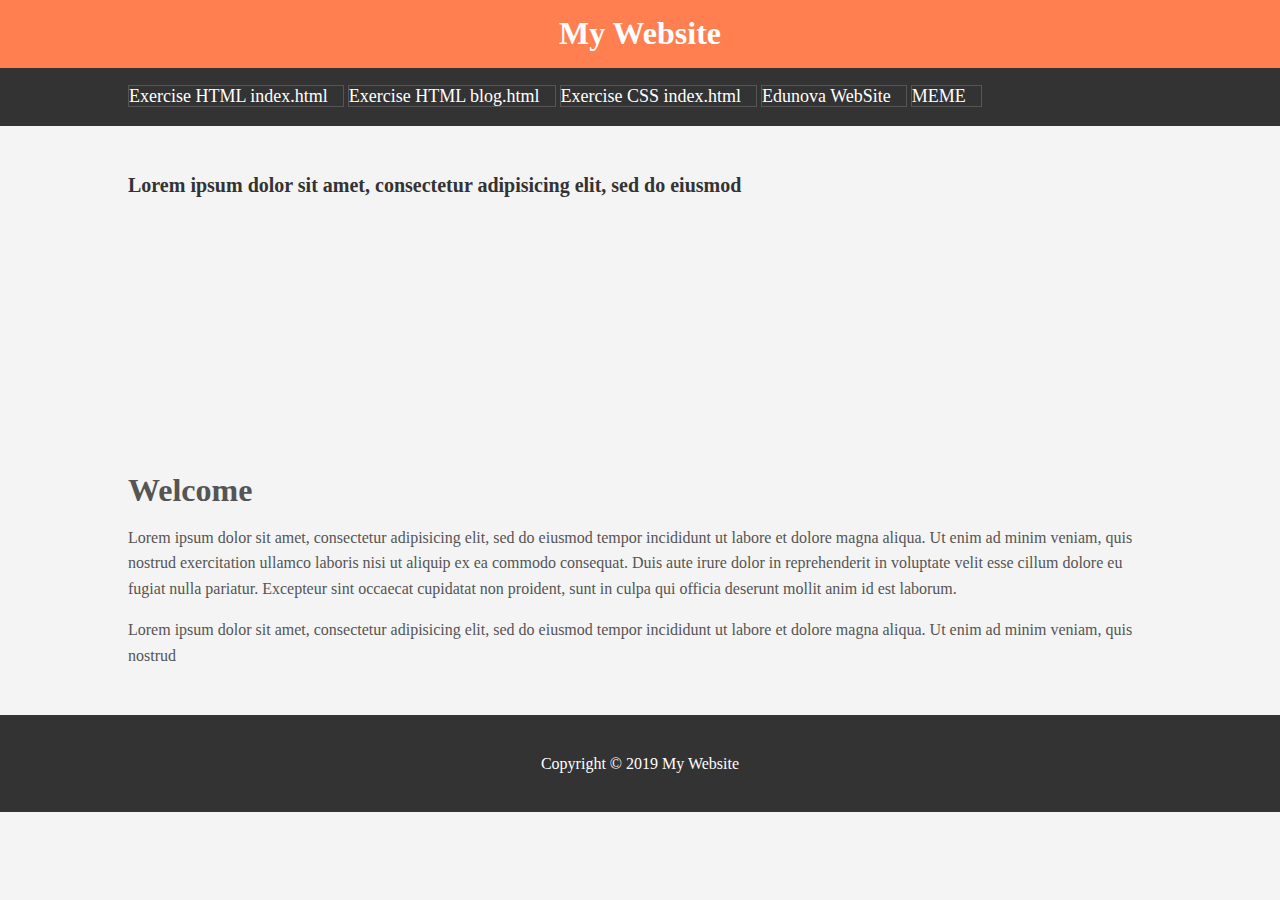
<file: index.html>
<!DOCTYPE html>
<html>
<head>
	<title>My Website</title>
	<link rel="stylesheet" type="text/css" href="css/style.css">
</head>
<body>
	<header id="main-header">
		<div class="container">
			<h1>My Website</h1>
		</div>
	</header>
	<nav class="navbar">
		<div class="container">
			<ul>
				<li ><a href="/Exerc_HTML/index.html">Exercise HTML index.html</a></li>
				<li ><a href="/Exerc_HTML/blog.html" >Exercise HTML blog.html</a></li>
				<li ><a href="/Exerc_CSS/index.html" >Exercise CSS index.html</a></li>
				<li ><a href="https://www.edunova.hr" target="_blank">Edunova WebSite</a></li>
				<li><a href="http://khan.delaga.hr/" >MEME</a></li>
			</ul>
		</div>
	</nav>
	<section id="showcase">
		<div class="container">
			<h1>
				Lorem ipsum dolor sit amet, consectetur adipisicing elit, sed do eiusmod
			</h1>
		</div>
	</section>
	<div class="container">
		<section id="main">
			<h1>Welcome</h1>
			<p>Lorem ipsum dolor sit amet, consectetur adipisicing elit, sed do eiusmod
			tempor incididunt ut labore et dolore magna aliqua. Ut enim ad minim veniam,
			quis nostrud exercitation ullamco laboris nisi ut aliquip ex ea commodo
			consequat. Duis aute irure dolor in reprehenderit in voluptate velit esse
			cillum dolore eu fugiat nulla pariatur. Excepteur sint occaecat cupidatat non
			proident, sunt in culpa qui officia deserunt mollit anim id est laborum.</p>
		</section>
		<aside id="sidebar">
			<p>Lorem ipsum dolor sit amet, consectetur adipisicing elit, sed do eiusmod
			tempor incididunt ut labore et dolore magna aliqua. Ut enim ad minim veniam,
			quis nostrud</p>
		</aside>
	</div>
	<footer id="main-footer">
		<p>Copyright &copy; 2019 My Website</p>
	</footer>
</body>
</html>
</file>
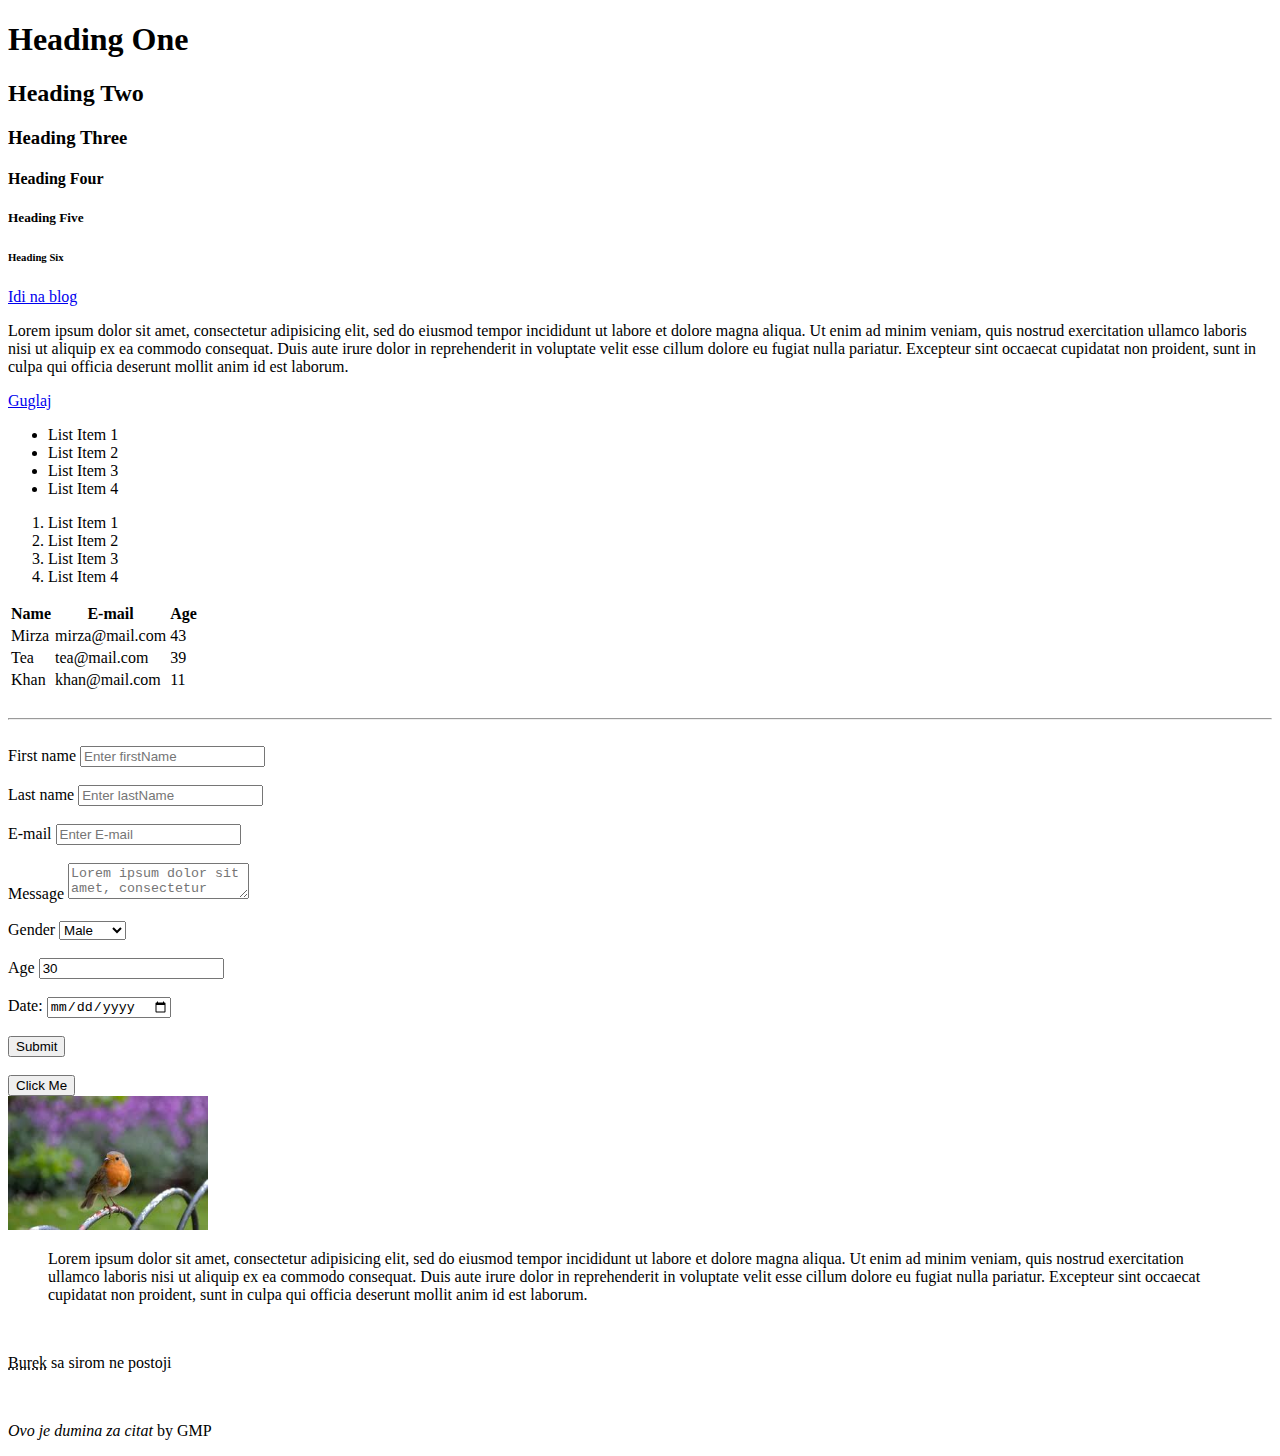
<file: Exerc HTML/index.html>
<!DOCTYPE html>
<html>
<head>
	<title>Vježbanje HTML-a</title>
</head>
<body>
			<!-- Headings -->
	<h1>Heading One</h1>
	<h2>Heading Two</h2>
	<h3>Heading Three</h3>
	<h4>Heading Four</h4>
	<h5>Heading Five</h5>
	<h6>Heading Six</h6>

	<a href="blog.html">Idi na blog</a>
	<br>
			<!-- Paragraph -->

	<p>Lorem ipsum dolor sit amet, consectetur adipisicing elit, sed do eiusmod
	tempor incididunt ut labore et dolore magna aliqua. Ut enim ad minim veniam,
	quis nostrud exercitation ullamco laboris nisi ut aliquip ex ea commodo
	consequat. Duis aute irure dolor in reprehenderit in voluptate velit esse
	cillum dolore eu fugiat nulla pariatur. Excepteur sint occaecat cupidatat non
	proident, sunt in culpa qui officia deserunt mollit anim id est laborum.</p>
	<a href="https://www.google.com" target="_blank">Guglaj</a>
			<!-- Lists -->

	<ul>
		<li>List Item 1</li>
		<li>List Item 2</li>
		<li>List Item 3</li>
		<li>List Item 4</li>
	</ul>
	<ol>
		<li>List Item 1</li>
		<li>List Item 2</li>
		<li>List Item 3</li>
		<li>List Item 4</li>
	</ol>
			<!-- Table -->

	<table>
		<thead>
			<tr>
				<th>Name</th>
				<th>E-mail</th>
				<th>Age</th>
			</tr>
		</thead>
		<tbody>
			<tr>
				<td>Mirza</td>
				<td>mirza@mail.com</td>
				<td>43</td>
			</tr>
			<tr>
				<td>Tea</td>
				<td>tea@mail.com</td>
				<td>39</td>
			</tr>
			<tr>
				<td>Khan</td>
				<td>khan@mail.com</td>
				<td>11</td>
			</tr>
		</tbody>
	</table>
	<br>
	<hr>
	<br>
			<!-- Forms -->

	<form action="nest.php" method="POST">
		<div>
			<label>First name</label>
			<input type="text" name="firstName" placeholder="Enter firstName">
		</div>
		<br>
		<div>
			<label>Last name</label>
			<input type="text" name="lastName" placeholder="Enter lastName"></input>
        </div>
        <br>
		<div>
			<label>E-mail</label>
			<input type="E-mail" name="email" placeholder="Enter E-mail"></input>
        </div>
        <br>
		<div>
			<label>Message</label>
			<textarea name="message" placeholder="Lorem ipsum dolor sit amet, consectetur adipisicing elit, sed do eiusmod
			tempor incididunt ut labore et dolore magna aliqua."></textarea>
        </div>
        <br>
		<div>
			<label>Gender</label>
			<select name="gender">
				<option value="male">Male</option>
				<option value="female">Female</option>
				<option value="other">Other</option>
			</select>
        </div>
        <br>
		<div>
			<label >Age</label>
			<input type="number" name="age" value="30">
		</div>
		<br>
		<div>
			<label>Date:</label>
			<input type="Date" name="date">
		</div>
		<br>
		<input type="submit" name="submit" value="Submit">
	</form>
	<br>
			<!-- Button -->

	<button click="someFunction">Click Me</button>
	<br>
			<!-- Image -->

	<a href="sample.jpg" target="_blank">
		<img src="sample.jpg" alt="Tu bi trebala biti ptica." width="200">
	</a>
			<!-- Quotations -->
	<blockquote cite="http://traversymedia.com">
		Lorem ipsum dolor sit amet, consectetur adipisicing elit, sed do eiusmod
		tempor incididunt ut labore et dolore magna aliqua. Ut enim ad minim veniam,
		quis nostrud exercitation ullamco laboris nisi ut aliquip ex ea commodo
		consequat. Duis aute irure dolor in reprehenderit in voluptate velit esse
		cillum dolore eu fugiat nulla pariatur. Excepteur sint occaecat cupidatat non
		proident, sunt in culpa qui officia deserunt mollit anim id est laborum.
	</blockquote>
	<br>
	<p><abbr title="Lisnato tijesto punjeno MESOM">Burek</abbr> sa sirom ne postoji</p>
	<br>
	<p><cite>Ovo je dumina za citat</cite> by GMP</p>
</body>
</html>
</file>
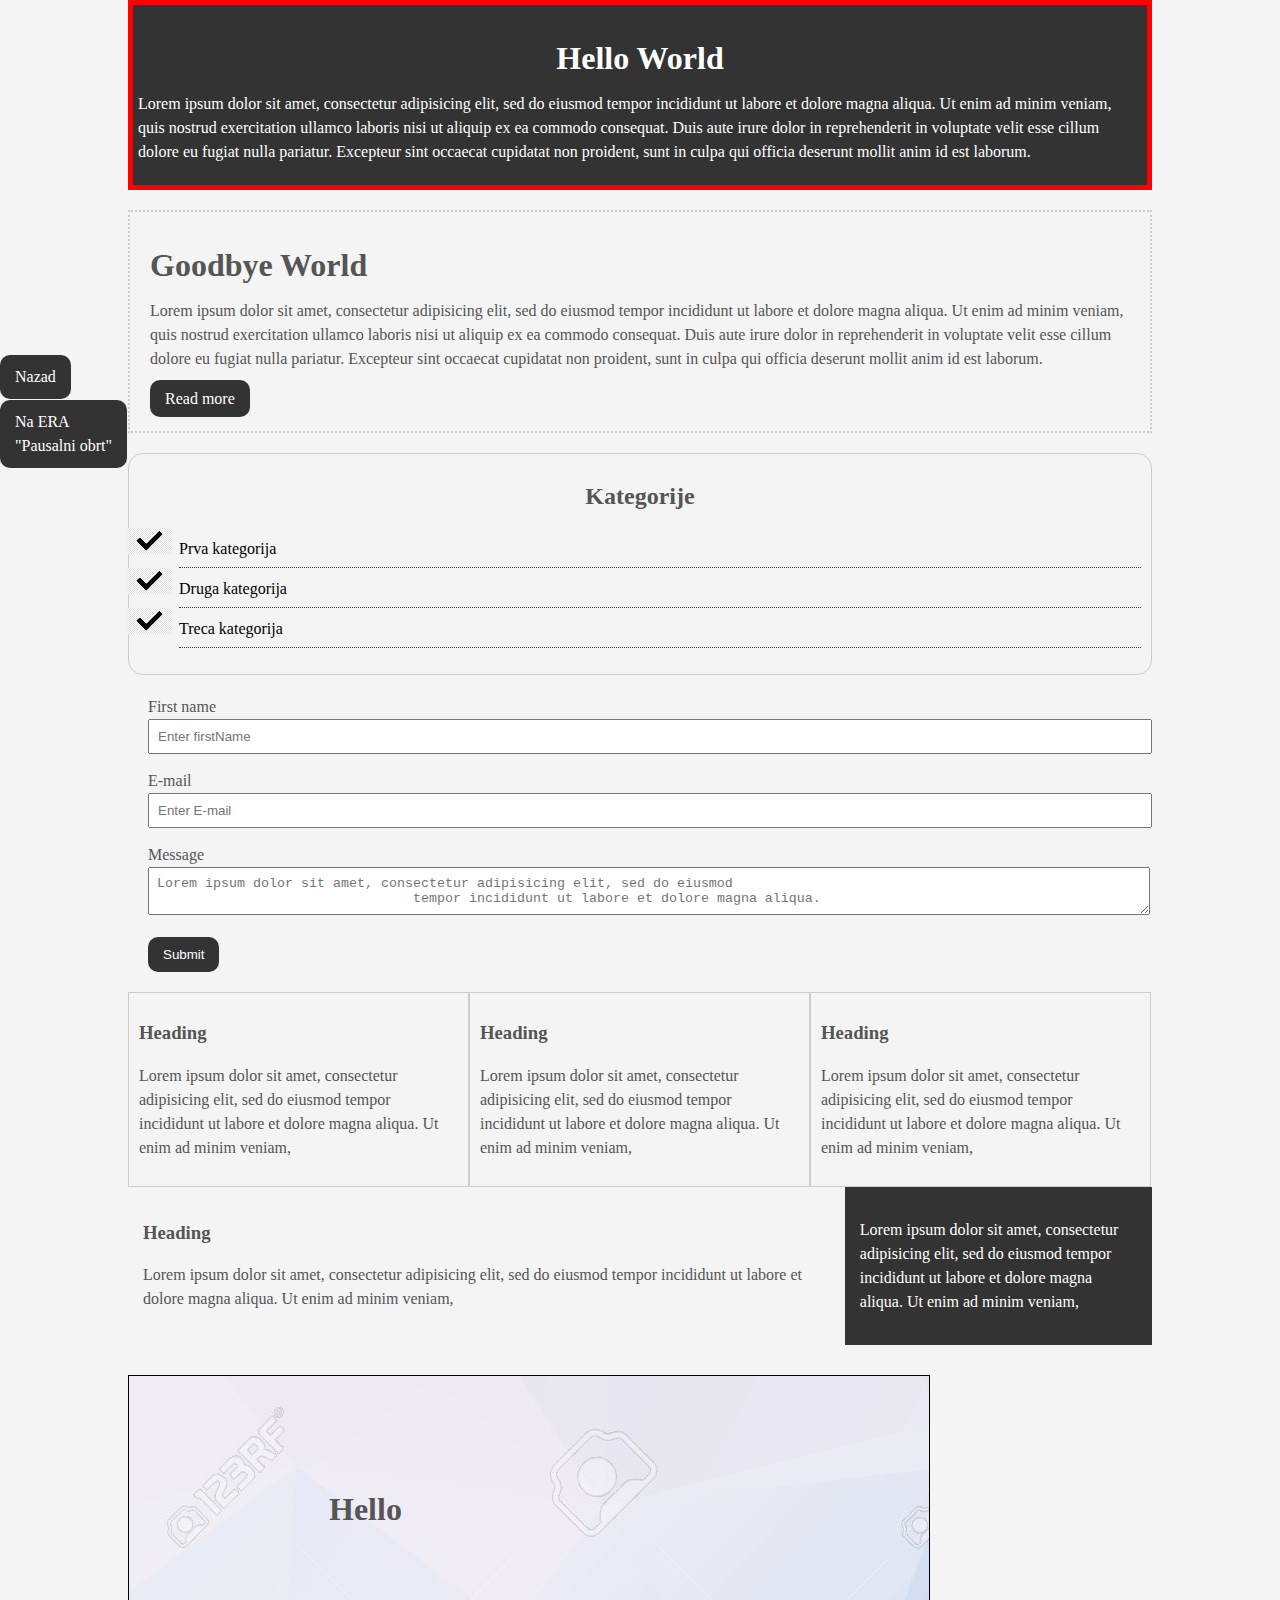
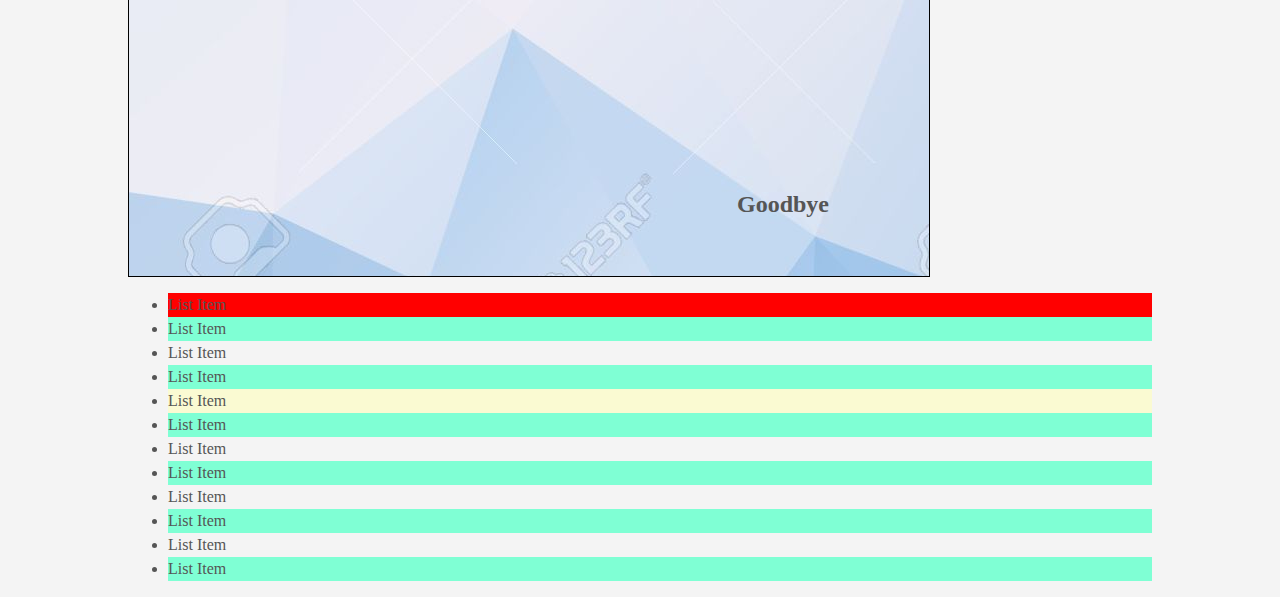
<file: Exerc_CSS/index.html>
<!DOCTYPE html>
<html>
<head>
	<title>CSS vježbanje</title>
	<link rel="stylesheet" type="text/css" href="css/style.css">
</head>
<body>
	<div class="container">
		<div class="box-1">
			<h1 >Hello World</h1>
			<p>Lorem ipsum dolor sit amet, consectetur adipisicing elit, sed do eiusmod
			tempor incididunt ut labore et dolore magna aliqua. Ut enim ad minim veniam,
			quis nostrud exercitation ullamco laboris nisi ut aliquip ex ea commodo
			consequat. Duis aute irure dolor in reprehenderit in voluptate velit esse
			cillum dolore eu fugiat nulla pariatur. Excepteur sint occaecat cupidatat non
			proident, sunt in culpa qui officia deserunt mollit anim id est laborum.</p>
		</div>
		<div class="box-2">
			<h1 >Goodbye World</h1>
			<p>Lorem ipsum dolor sit amet, consectetur adipisicing elit, sed do eiusmod
			tempor incididunt ut labore et dolore magna aliqua. Ut enim ad minim veniam,
			quis nostrud exercitation ullamco laboris nisi ut aliquip ex ea commodo
			consequat. Duis aute irure dolor in reprehenderit in voluptate velit esse
			cillum dolore eu fugiat nulla pariatur. Excepteur sint occaecat cupidatat non
			proident, sunt in culpa qui officia deserunt mollit anim id est laborum.</p>
			<a class="button" href="">Read more</a>
		</div>
		<div class="categories">
			<h2>Kategorije</h2>
				<ul>
					<li><a href="#">Prva kategorija</a></li>
					<li><a href="#">Druga kategorija</a></li>
					<li><a href="#">Treca kategorija</a></li>
			</ul>
		
		</div>
		<form class="my-form">
			<div class="form-group">
				<label>First name</label>
				<input type="text" name="firstName" placeholder="Enter firstName">
			</div>
			<div class="form-group">
				<label>E-mail</label>
				<input type="E-mail" name="email" placeholder="Enter E-mail"></input>
        	</div>
        	<div class="form-group">
				<label>Message</label>
				<textarea name="message" placeholder="Lorem ipsum dolor sit amet, consectetur adipisicing elit, sed do eiusmod
				tempor incididunt ut labore et dolore magna aliqua."></textarea>
        	</div>
        	<input class="button" type="submit" name="submit" value="Submit">
		</form>
		<div class="block">
			<h3>Heading</h3>
			<p>Lorem ipsum dolor sit amet, consectetur adipisicing elit, sed do eiusmod
			tempor incididunt ut labore et dolore magna aliqua. Ut enim ad minim veniam,
			</p>
		</div>
		<div class="block">
			<h3>Heading</h3>
			<p>Lorem ipsum dolor sit amet, consectetur adipisicing elit, sed do eiusmod
			tempor incididunt ut labore et dolore magna aliqua. Ut enim ad minim veniam,
			</p>
		</div>
		<div class="block">
			<h3>Heading</h3>
			<p>Lorem ipsum dolor sit amet, consectetur adipisicing elit, sed do eiusmod
			tempor incididunt ut labore et dolore magna aliqua. Ut enim ad minim veniam,
			</p>
		</div>
		<div class="clr"></div>
		<div id="main-block">	
			<h3>Heading</h3>
			<p>Lorem ipsum dolor sit amet, consectetur adipisicing elit, sed do eiusmod
			tempor incididunt ut labore et dolore magna aliqua. Ut enim ad minim veniam,
			</p>
		</div>
		<div id="sidebar">
			<p>Lorem ipsum dolor sit amet, consectetur adipisicing elit, sed do eiusmod
			tempor incididunt ut labore et dolore magna aliqua. Ut enim ad minim veniam,
			</p>
		</div>
		<div class="clr"></div>
		<div class="p-box">
			<h1>Hello</h1>
			<h2>Goodbye</h2>
		</div>
		<ul class="my-list">
			<li>List Item</li>
			<li>List Item</li>
			<li>List Item</li>
			<li>List Item</li>
			<li>List Item</li>
			<li>List Item</li>
			<li>List Item</li>
			<li>List Item</li>
			<li>List Item</li>
			<li>List Item</li>
			<li>List Item</li>
			<li>List Item</li>
		</ul>
	</div><!-- container jebote!!! -->
	<a class="fix-me button" href="https://github.com/delaga/Pausalni_obrt_ZR/blob/master/izdavanje_racuna_za_pausalni_obrt-ERD.png" target="_blank">Na ERA <br>"Pausalni obrt"</a>
	<a class="fix-meTwo button" href="../index.html">Nazad</a>
</body>
</html>
</file>
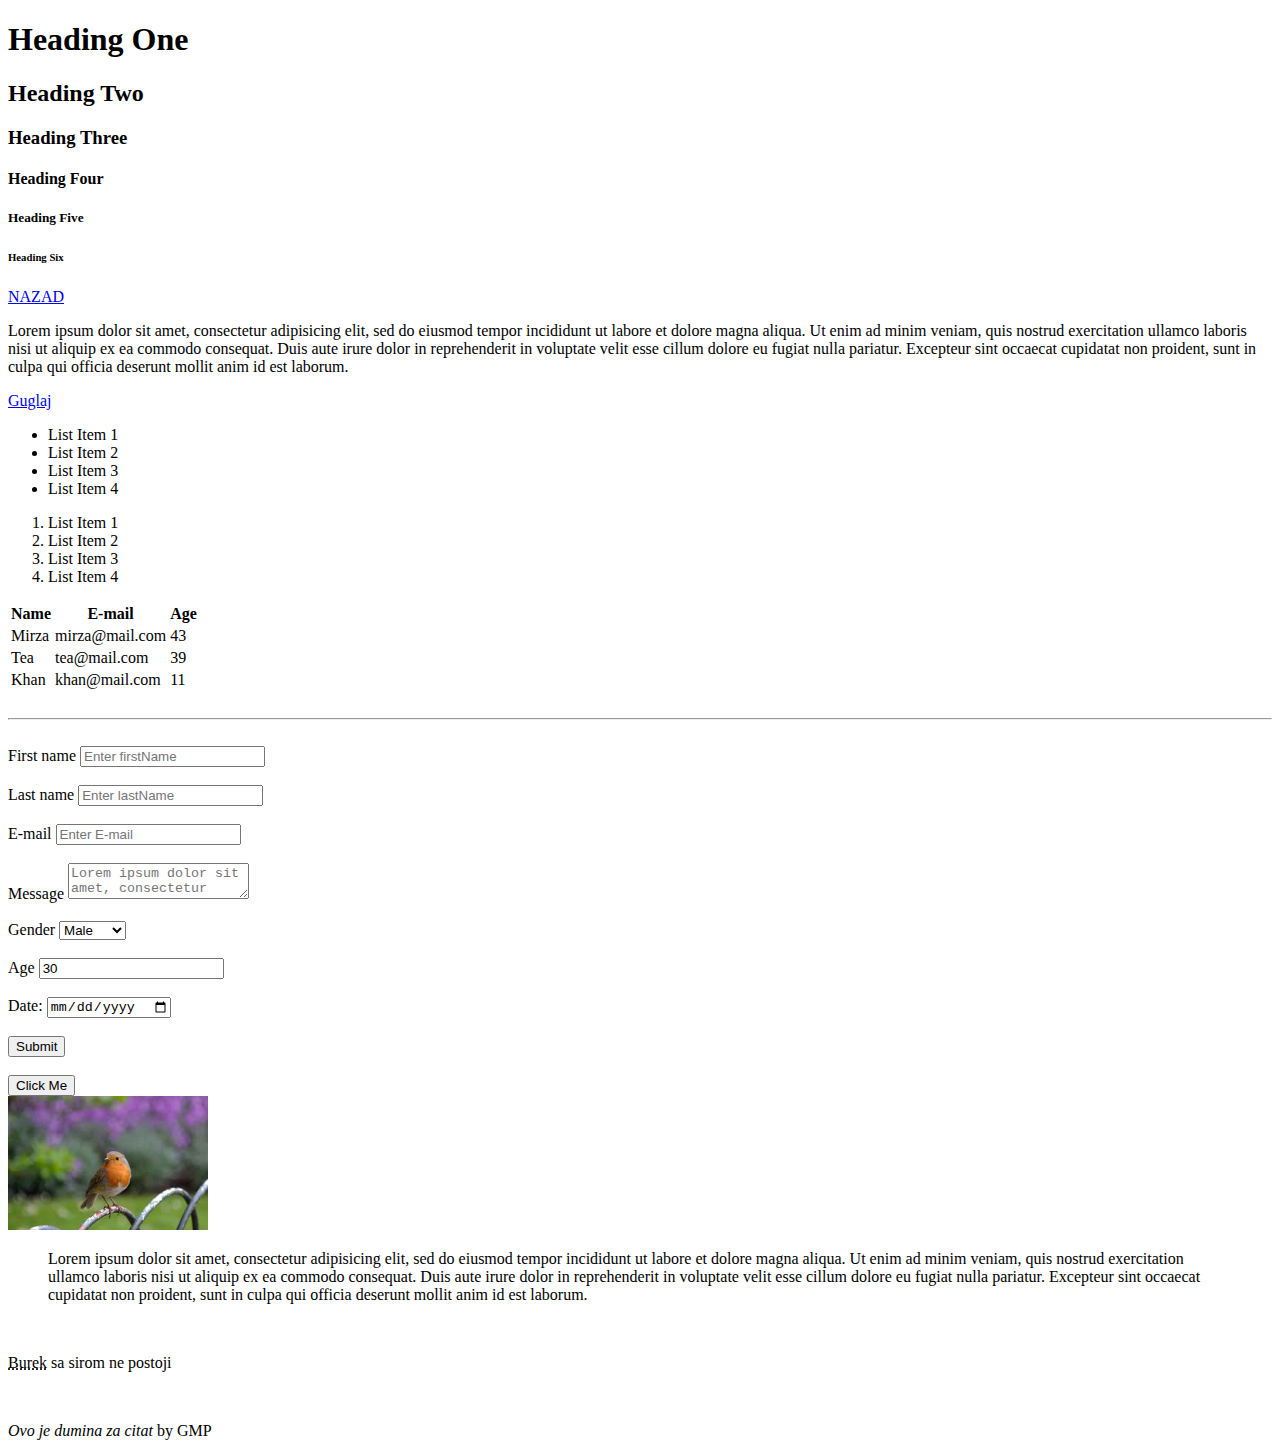
<file: Exerc_HTML/index.html>
<!DOCTYPE html>
<html>
<head>
	<title>Vježbanje HTML-a</title>
</head>
<body>
			<!-- Headings -->
	<h1>Heading One</h1>
	<h2>Heading Two</h2>
	<h3>Heading Three</h3>
	<h4>Heading Four</h4>
	<h5>Heading Five</h5>
	<h6>Heading Six</h6>

	<a href="../index.html">NAZAD</a>
	<br>
			<!-- Paragraph -->

	<p>Lorem ipsum dolor sit amet, consectetur adipisicing elit, sed do eiusmod
	tempor incididunt ut labore et dolore magna aliqua. Ut enim ad minim veniam,
	quis nostrud exercitation ullamco laboris nisi ut aliquip ex ea commodo
	consequat. Duis aute irure dolor in reprehenderit in voluptate velit esse
	cillum dolore eu fugiat nulla pariatur. Excepteur sint occaecat cupidatat non
	proident, sunt in culpa qui officia deserunt mollit anim id est laborum.</p>
	<a href="https://www.google.com" target="_blank">Guglaj</a>
			<!-- Lists -->

	<ul>
		<li>List Item 1</li>
		<li>List Item 2</li>
		<li>List Item 3</li>
		<li>List Item 4</li>
	</ul>
	<ol>
		<li>List Item 1</li>
		<li>List Item 2</li>
		<li>List Item 3</li>
		<li>List Item 4</li>
	</ol>
			<!-- Table -->

	<table>
		<thead>
			<tr>
				<th>Name</th>
				<th>E-mail</th>
				<th>Age</th>
			</tr>
		</thead>
		<tbody>
			<tr>
				<td>Mirza</td>
				<td>mirza@mail.com</td>
				<td>43</td>
			</tr>
			<tr>
				<td>Tea</td>
				<td>tea@mail.com</td>
				<td>39</td>
			</tr>
			<tr>
				<td>Khan</td>
				<td>khan@mail.com</td>
				<td>11</td>
			</tr>
		</tbody>
	</table>
	<br>
	<hr>
	<br>
			<!-- Forms -->

	<form action="nest.php" method="POST">
		<div>
			<label>First name</label>
			<input type="text" name="firstName" placeholder="Enter firstName">
		</div>
		<br>
		<div>
			<label>Last name</label>
			<input type="text" name="lastName" placeholder="Enter lastName"></input>
        </div>
        <br>
		<div>
			<label>E-mail</label>
			<input type="E-mail" name="email" placeholder="Enter E-mail"></input>
        </div>
        <br>
		<div>
			<label>Message</label>
			<textarea name="message" placeholder="Lorem ipsum dolor sit amet, consectetur adipisicing elit, sed do eiusmod
			tempor incididunt ut labore et dolore magna aliqua."></textarea>
        </div>
        <br>
		<div>
			<label>Gender</label>
			<select name="gender">
				<option value="male">Male</option>
				<option value="female">Female</option>
				<option value="other">Other</option>
			</select>
        </div>
        <br>
		<div>
			<label >Age</label>
			<input type="number" name="age" value="30">
		</div>
		<br>
		<div>
			<label>Date:</label>
			<input type="Date" name="date">
		</div>
		<br>
		<input type="submit" name="submit" value="Submit">
	</form>
	<br>
			<!-- Button -->

	<button click="someFunction">Click Me</button>
	<br>
			<!-- Image -->

	<a href="sample.jpg" target="_blank">
		<img src="sample.jpg" alt="Tu bi trebala biti ptica." width="200">
	</a>
			<!-- Quotations -->
	<blockquote cite="http://traversymedia.com">
		Lorem ipsum dolor sit amet, consectetur adipisicing elit, sed do eiusmod
		tempor incididunt ut labore et dolore magna aliqua. Ut enim ad minim veniam,
		quis nostrud exercitation ullamco laboris nisi ut aliquip ex ea commodo
		consequat. Duis aute irure dolor in reprehenderit in voluptate velit esse
		cillum dolore eu fugiat nulla pariatur. Excepteur sint occaecat cupidatat non
		proident, sunt in culpa qui officia deserunt mollit anim id est laborum.
	</blockquote>
	<br>
	<p><abbr title="Lisnato tijesto punjeno MESOM">Burek</abbr> sa sirom ne postoji</p>
	<br>
	<p><cite>Ovo je dumina za citat</cite> by GMP</p>
</body>
</html>
</file>
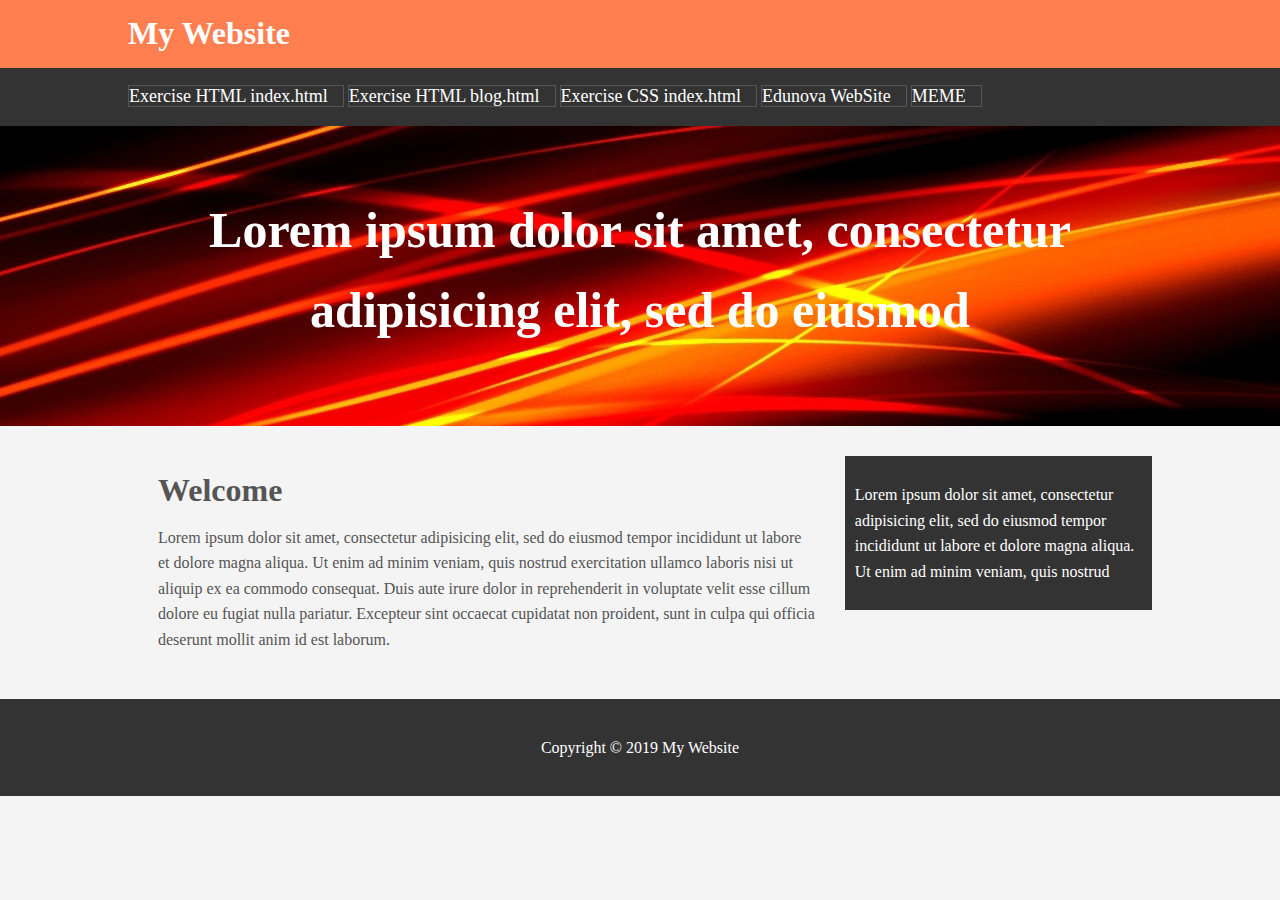
<file: Exercise/index.html>
<!DOCTYPE html>
<html>
<head>
	<title>My Website</title>
	<link rel="stylesheet" type="text/css" href="css/style.css">
</head>
<body>
	<header id="main-header">
		<div class="container">
			<h1>My Website</h1>
		</div>
	</header>
	<nav class="navbar">
		<div class="container">
			<ul>
				<li ><a href="/Exercise/Exerc_HTML/index.html">Exercise HTML index.html</a></li>
				<li ><a href="/Exercise/Exerc_HTML/blog.html" >Exercise HTML blog.html</a></li>
				<li ><a href="/Exercise/Exerc_CSS/index.html" >Exercise CSS index.html</a></li>
				<li ><a href="https://www.edunova.hr" target="_blank">Edunova WebSite</a></li>
				<li><a href="http://khan.delaga.hr/" >MEME</a></li>
			</ul>
		</div>
	</nav>
	<section id="showcase">
		<div class="container">
			<h1>
				Lorem ipsum dolor sit amet, consectetur adipisicing elit, sed do eiusmod
			</h1>
		</div>
	</section>
	<div class="container">
		<section id="main">
			<h1>Welcome</h1>
			<p>Lorem ipsum dolor sit amet, consectetur adipisicing elit, sed do eiusmod
			tempor incididunt ut labore et dolore magna aliqua. Ut enim ad minim veniam,
			quis nostrud exercitation ullamco laboris nisi ut aliquip ex ea commodo
			consequat. Duis aute irure dolor in reprehenderit in voluptate velit esse
			cillum dolore eu fugiat nulla pariatur. Excepteur sint occaecat cupidatat non
			proident, sunt in culpa qui officia deserunt mollit anim id est laborum.</p>
		</section>
		<aside id="sidebar">
			<p>Lorem ipsum dolor sit amet, consectetur adipisicing elit, sed do eiusmod
			tempor incididunt ut labore et dolore magna aliqua. Ut enim ad minim veniam,
			quis nostrud</p>
		</aside>
	</div>
	<footer id="main-footer">
		<p>Copyright &copy; 2019 My Website</p>
	</footer>
</body>
</html>
</file>
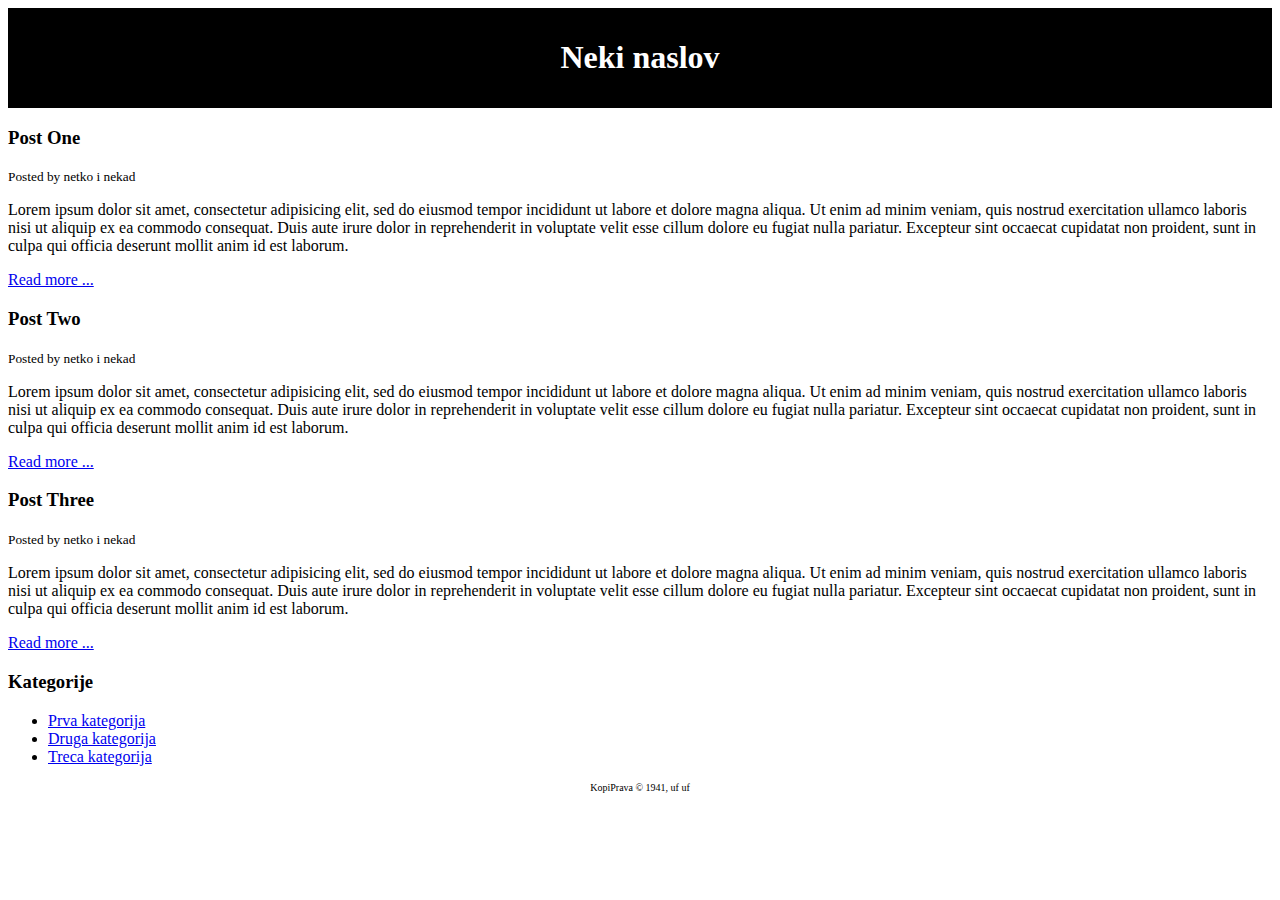
<file: blog.html>
<!DOCTYPE html>
<html>
<head>
	<title>Semantic Tags</title>
	<meta name="desc" content="Ponavljanje HTML-a jer mi treba u PHP-u">
	<meta name="keywords" content="bla bla, još malo bla">
	<style type="text/css">
		#mainHeader{
			text-align: center;
			background-color: black;
			color: white;
			padding: 10px;
		}
		#mainFooter{
			text-align: center;
			font-size: 10px;
		}
	</style>
</head>
<body>
	<header id="mainHeader">
		<h1>Neki naslov</h1>
	</header>
	<section>
		<article class="Post">
			<h3>Post One</h3>
			<small>Posted by netko i nekad</small>
			<p>Lorem ipsum dolor sit amet, consectetur adipisicing elit, sed do eiusmod
			tempor incididunt ut labore et dolore magna aliqua. Ut enim ad minim veniam,
			quis nostrud exercitation ullamco laboris nisi ut aliquip ex ea commodo
			consequat. Duis aute irure dolor in reprehenderit in voluptate velit esse
			cillum dolore eu fugiat nulla pariatur. Excepteur sint occaecat cupidatat non
			proident, sunt in culpa qui officia deserunt mollit anim id est laborum.</p>
			<a href="post.html">Read more ...</a>
		</article>
		<article class="Post">
			<h3>Post Two</h3>
			<small>Posted by netko i nekad</small>
			<p>Lorem ipsum dolor sit amet, consectetur adipisicing elit, sed do eiusmod
			tempor incididunt ut labore et dolore magna aliqua. Ut enim ad minim veniam,
			quis nostrud exercitation ullamco laboris nisi ut aliquip ex ea commodo
			consequat. Duis aute irure dolor in reprehenderit in voluptate velit esse
			cillum dolore eu fugiat nulla pariatur. Excepteur sint occaecat cupidatat non
			proident, sunt in culpa qui officia deserunt mollit anim id est laborum.</p>
			<a href="post.html">Read more ...</a>
		</article>
		<article class="Post">
			<h3>Post Three</h3>
			<small>Posted by netko i nekad</small>
			<p>Lorem ipsum dolor sit amet, consectetur adipisicing elit, sed do eiusmod
			tempor incididunt ut labore et dolore magna aliqua. Ut enim ad minim veniam,
			quis nostrud exercitation ullamco laboris nisi ut aliquip ex ea commodo
			consequat. Duis aute irure dolor in reprehenderit in voluptate velit esse
			cillum dolore eu fugiat nulla pariatur. Excepteur sint occaecat cupidatat non
			proident, sunt in culpa qui officia deserunt mollit anim id est laborum.</p>
			<a href="post.html">Read more ...</a>
		</article>
	</section>
	<aside>
		<h3>Kategorije</h3>
		<nav>
			<ul>
				<li><a href="#">Prva kategorija</a></li>
				<li><a href="#">Druga kategorija</a></li>
				<li><a href="#">Treca kategorija</a></li>
			</ul>
		</nav>
	</aside>
	<footer id="mainFooter">
		<p>KopiPrava &copy; 1941, uf uf </p>
	</footer>


</body>
</html>
</file>
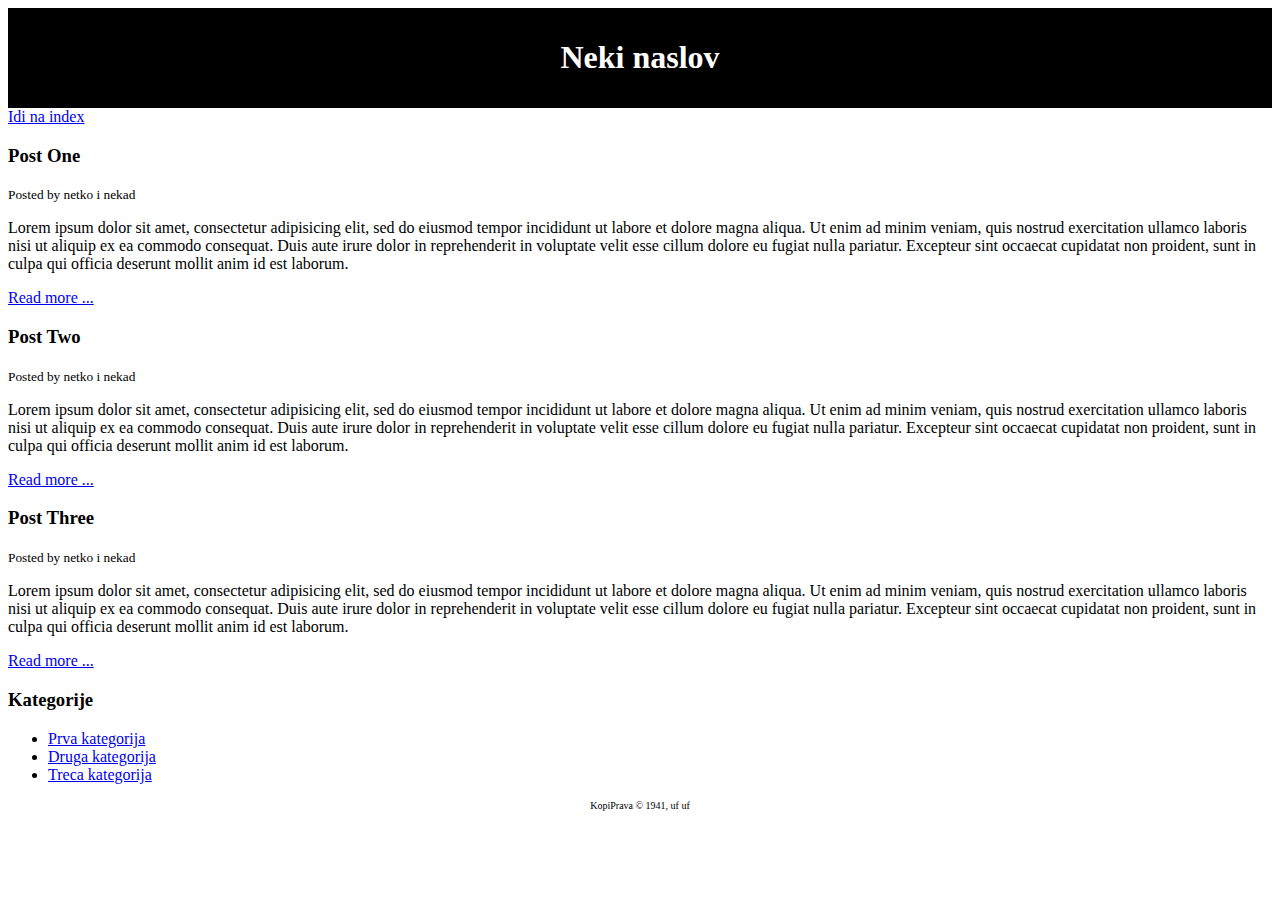
<file: Exerc HTML/blog.html>
<!DOCTYPE html>
<html>
<head>
	<title>Semantic Tags</title>
	<meta name="desc" content="Ponavljanje HTML-a jer mi treba u PHP-u">
	<meta name="keywords" content="bla bla, još malo bla">
	<style type="text/css">
		#mainHeader{
			text-align: center;
			background-color: black;
			color: white;
			padding: 10px;
		}
		#mainFooter{
			text-align: center;
			font-size: 10px;
		}
	</style>
</head>
<body>
	<header id="mainHeader">
		<h1>Neki naslov</h1>
	</header>
	<a href="index.html">Idi na index</a>
	<section>
		<article class="Post">
			<h3>Post One</h3>
			<small>Posted by netko i nekad</small>
			<p>Lorem ipsum dolor sit amet, consectetur adipisicing elit, sed do eiusmod
			tempor incididunt ut labore et dolore magna aliqua. Ut enim ad minim veniam,
			quis nostrud exercitation ullamco laboris nisi ut aliquip ex ea commodo
			consequat. Duis aute irure dolor in reprehenderit in voluptate velit esse
			cillum dolore eu fugiat nulla pariatur. Excepteur sint occaecat cupidatat non
			proident, sunt in culpa qui officia deserunt mollit anim id est laborum.</p>
			<a href="post.html">Read more ...</a>
		</article>
		<article class="Post">
			<h3>Post Two</h3>
			<small>Posted by netko i nekad</small>
			<p>Lorem ipsum dolor sit amet, consectetur adipisicing elit, sed do eiusmod
			tempor incididunt ut labore et dolore magna aliqua. Ut enim ad minim veniam,
			quis nostrud exercitation ullamco laboris nisi ut aliquip ex ea commodo
			consequat. Duis aute irure dolor in reprehenderit in voluptate velit esse
			cillum dolore eu fugiat nulla pariatur. Excepteur sint occaecat cupidatat non
			proident, sunt in culpa qui officia deserunt mollit anim id est laborum.</p>
			<a href="post.html">Read more ...</a>
		</article>
		<article class="Post">
			<h3>Post Three</h3>
			<small>Posted by netko i nekad</small>
			<p>Lorem ipsum dolor sit amet, consectetur adipisicing elit, sed do eiusmod
			tempor incididunt ut labore et dolore magna aliqua. Ut enim ad minim veniam,
			quis nostrud exercitation ullamco laboris nisi ut aliquip ex ea commodo
			consequat. Duis aute irure dolor in reprehenderit in voluptate velit esse
			cillum dolore eu fugiat nulla pariatur. Excepteur sint occaecat cupidatat non
			proident, sunt in culpa qui officia deserunt mollit anim id est laborum.</p>
			<a href="post.html">Read more ...</a>
		</article>
	</section>
	<aside>
		<h3>Kategorije</h3>
		<nav>
			<ul>
				<li><a href="#">Prva kategorija</a></li>
				<li><a href="#">Druga kategorija</a></li>
				<li><a href="#">Treca kategorija</a></li>
			</ul>
		</nav>
	</aside>
	<footer id="mainFooter">
		<p>KopiPrava &copy; 1941, uf uf </p>
	</footer>


</body>
</html>
</file>
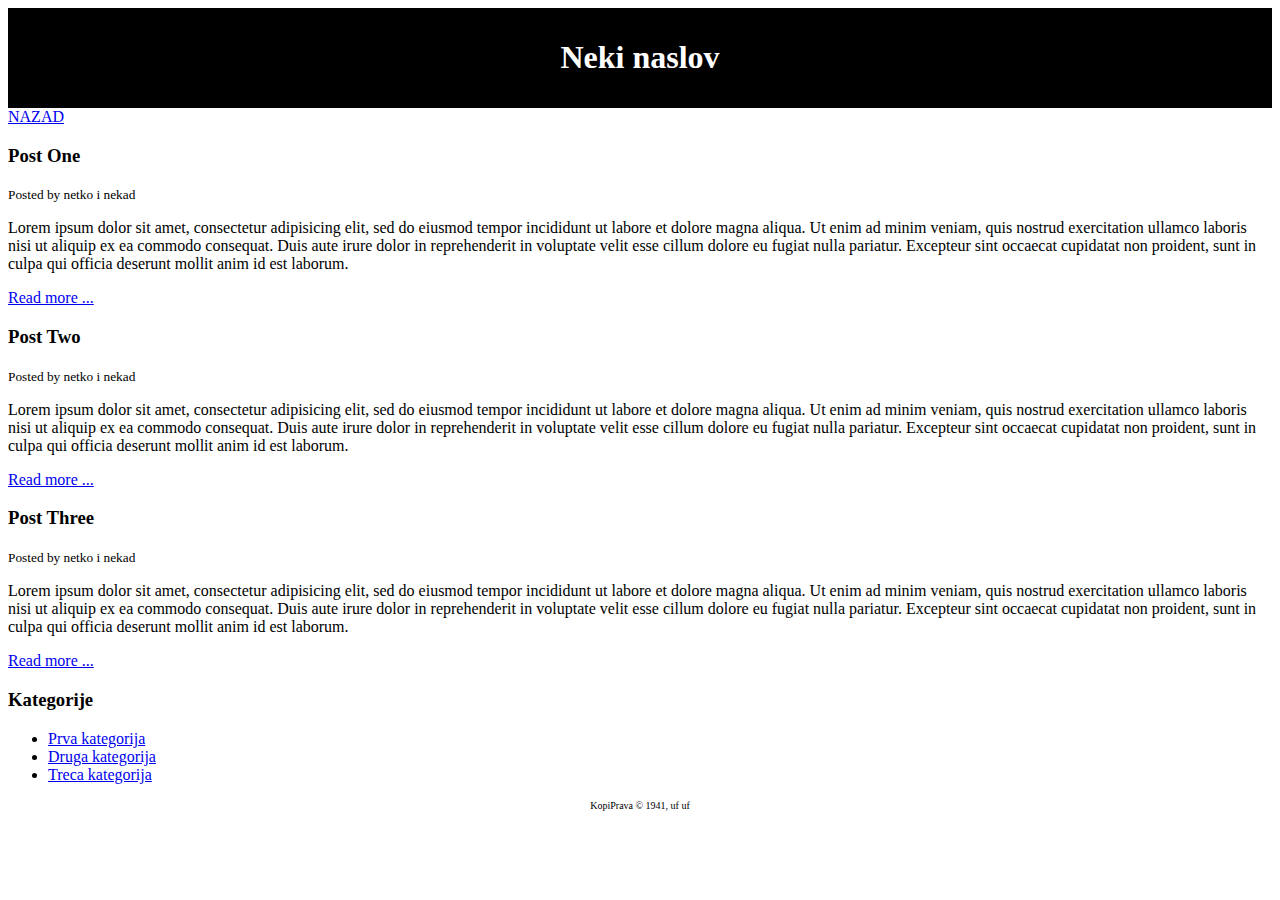
<file: Exerc_HTML/blog.html>
<!DOCTYPE html>
<html>
<head>
	<title>Semantic Tags</title>
	<meta name="desc" content="Ponavljanje HTML-a jer mi treba u PHP-u">
	<meta name="keywords" content="bla bla, još malo bla">
	<style type="text/css">
		#mainHeader{
			text-align: center;
			background-color: black;
			color: white;
			padding: 10px;
		}
		#mainFooter{
			text-align: center;
			font-size: 10px;
		}
	</style>
</head>
<body>
	<header id="mainHeader">
		<h1>Neki naslov</h1>
	</header>
	<a href="../index.html">NAZAD</a>
	<section>
		<article class="Post">
			<h3>Post One</h3>
			<small>Posted by netko i nekad</small>
			<p>Lorem ipsum dolor sit amet, consectetur adipisicing elit, sed do eiusmod
			tempor incididunt ut labore et dolore magna aliqua. Ut enim ad minim veniam,
			quis nostrud exercitation ullamco laboris nisi ut aliquip ex ea commodo
			consequat. Duis aute irure dolor in reprehenderit in voluptate velit esse
			cillum dolore eu fugiat nulla pariatur. Excepteur sint occaecat cupidatat non
			proident, sunt in culpa qui officia deserunt mollit anim id est laborum.</p>
			<a href="post.html">Read more ...</a>
		</article>
		<article class="Post">
			<h3>Post Two</h3>
			<small>Posted by netko i nekad</small>
			<p>Lorem ipsum dolor sit amet, consectetur adipisicing elit, sed do eiusmod
			tempor incididunt ut labore et dolore magna aliqua. Ut enim ad minim veniam,
			quis nostrud exercitation ullamco laboris nisi ut aliquip ex ea commodo
			consequat. Duis aute irure dolor in reprehenderit in voluptate velit esse
			cillum dolore eu fugiat nulla pariatur. Excepteur sint occaecat cupidatat non
			proident, sunt in culpa qui officia deserunt mollit anim id est laborum.</p>
			<a href="post.html">Read more ...</a>
		</article>
		<article class="Post">
			<h3>Post Three</h3>
			<small>Posted by netko i nekad</small>
			<p>Lorem ipsum dolor sit amet, consectetur adipisicing elit, sed do eiusmod
			tempor incididunt ut labore et dolore magna aliqua. Ut enim ad minim veniam,
			quis nostrud exercitation ullamco laboris nisi ut aliquip ex ea commodo
			consequat. Duis aute irure dolor in reprehenderit in voluptate velit esse
			cillum dolore eu fugiat nulla pariatur. Excepteur sint occaecat cupidatat non
			proident, sunt in culpa qui officia deserunt mollit anim id est laborum.</p>
			<a href="post.html">Read more ...</a>
		</article>
	</section>
	<aside>
		<h3>Kategorije</h3>
		<nav>
			<ul>
				<li><a href="#">Prva kategorija</a></li>
				<li><a href="#">Druga kategorija</a></li>
				<li><a href="#">Treca kategorija</a></li>
			</ul>
		</nav>
	</aside>
	<footer id="mainFooter">
		<p>KopiPrava &copy; 1941, uf uf </p>
	</footer>


</body>
</html>
</file>
<file: css/style.css>
body {
	background-color: #f4f4f4;
	color: #555;
	font-family: Verdana;
	font-size: 16px;
	line-height: 1.6em;
	margin: 0;
}
.container{
	width: 80%;
	margin: auto;
	overflow: hidden;
}
#main-header{
	background-color: coral;
	color: white;
	text-align: center;
}
.navbar{
	background-color: #333;
	color: white;	
}
.navbar ul{
	padding: 0;
	list-style: none;
}
.navbar li{
	display: inline;
}
.navbar a{
	color: white;
	text-decoration: none;
	font-size: 18px;
	padding-right: 15px;
	border:1px #555 solid;
}
.navbar a:hover{
	color: blue;
}
#showcase{
	
	
	min-height: 300px;
	margin-bottom: 30px;
	
}
#showcase h1{
	color: #333;
	font-size: 20px;
	line-height: 1.6em;
	padding-top: 30px;
}
#main-footer{
	background: #333;
	color: #fff;
	text-align: center;
	padding: 20px;
	margin-top: 30px;
}
.phpdumine{
	min-height: 200px;
	margin-bottom: 20px;
	text-align: center;
	color: #333;
	font-size: 12px;
	line-height: 1.6em;
	padding-top: 30px;

}
.button{
	font-size: 12px;
	background-color: #333;
	color: #fff;
	padding: 10px 15px;
	border:none;
	border-radius: 10px;
}
.button:hover{
	background: red;
	color: white;
}
.fix-me{
	position: fixed;
	top: 600px;
}
.fix-me2{
	position: fixed;
	top: 550px;
}
</file>
<file: Exerc_CSS/css/style.css>
/**{
	margin: 0;
	padding: 0;
}
*/
a{
	text-decoration: none;
	color: #000;
}
a:hover{
	color: red;
}
a:active{
	color: green;
}

body{
	background-color: #f4f4f4;
	color: #555555;
	font:normal 16px Verdana;
	line-height: 1.5em;
	margin: 0;
}

.box-1{
	background-color: #333333;
	color: #fff;
	border: 5px red solid;
	padding: 5px;
	padding-top: 20px;

}

.box-1 h1{
	font-family: Tahoma;
	text-align: center;
}

.box-2{
	border: 2px dotted #ccc;
	padding: 20px;
	margin: 20px 0;
}

.container{
	width: 80%;
	margin: auto;
}

.categories{
	border: 1px #ccc solid;
	padding: 10px;
	border-radius: 15px;
}
.button{
	background-color: #333;
	color: #fff;
	padding: 10px 15px;
	border:none;
	border-radius: 10px;
}
.button:hover{
	background: red;
	color: white;
}
.categories h2{
	text-align: center;
}
.categories ul{
	padding: 0px;
	list-style: none;
	padding-left: 40px;
}
.categories li{
	padding-bottom: 6px;
	border-bottom: dotted 1px #333;
	list-style-image: url('../images/check.jpg')
}
.my-form{
	padding: 20px;
}
.my-form .form-group{
	padding-bottom: 15px;
}
.my-form label{
	display: block;
}
.my-form input[type="text"], .my-form input[type="E-mail"], .my-form textarea{
	padding: 8px;
	width: 100%;
}
.block{
	float: left;
	width: 33.3%;
	border:1px solid #ccc;
	padding: 10px;
	box-sizing: border-box;
}
.clr{
	clear: both;
}
#main-block{
	float: left;
	width: 70%;
	padding: 15px;
	box-sizing: border-box;
}
#sidebar{
	float: right;
	width: 30%;
	background-color: #333;
	color: #fff;
	padding: 15px;
	box-sizing: border-box;
}
.p-box{
	width: 800px;
	height: 500px;
	border:1px solid #000;
	margin-top: 30px;
	position: relative;
	background-image: url("../images/bg.jpg");
}
.p-box h1{
	position: absolute;
	top:100px;
	left: 200px;
}
.p-box h2{
	position: absolute;
	bottom: 40px;
	right: 100px;
}
.fix-me{
	position: fixed;
	top: 400px;
}
.fix-meTwo{
	position: fixed;
	top: 355px;
}
.my-list li:first-child{
	background: red;
}
.my-list li:last-child{
	background: LightSteelBlue;
}
.my-list li:nth-child(5){
	background: #FAFAD2;
}
.my-list li:nth-child(even){
	background: Aquamarine;
}
</file>
<file: Exercise/css/style.css>
body {
	background-color: #f4f4f4;
	color: #555;
	font-family: Verdana;
	font-size: 16px;
	line-height: 1.6em;
	margin: 0;
}
.container{
	width: 80%;
	margin: auto;
	overflow: hidden;
}
#main-header{
	background-color: coral;
	color: white;
}
.navbar{
	background-color: #333;
	color: white;	
}
.navbar ul{
	padding: 0;
	list-style: none;
}
.navbar li{
	display: inline;
}
.navbar a{
	color: white;
	text-decoration: none;
	font-size: 18px;
	padding-right: 15px;
	border:1px #555 solid;
}
.navbar a:hover{
	color: blue;
}
#showcase{
	background-image: url("../images/showcase.jpg");
	background-position: center right;
	min-height: 300px;
	margin-bottom: 30px;
	text-align: center;
}
#showcase h1{
	color: #fff;
	font-size: 50px;
	line-height: 1.6em;
	padding-top: 30px;
}
#main{
	float: left;
	width: 70%;
	padding: 0 30px;
	box-sizing: border-box;
}
#sidebar{
	float: right;
	width: 30%;
	background: #333;
	color: #fff;
	padding: 10px;
	box-sizing: border-box;
}
#main-footer{
	background: #333;
	color: #fff;
	text-align: center;
	padding: 20px;
	margin-top: 30px;
}
@media(max-width: 600px){
	#main{
		width: 100%;
		float: none;
	}
	#sidebar{
		width: 100%;
		float: none;
	}
}
</file>
